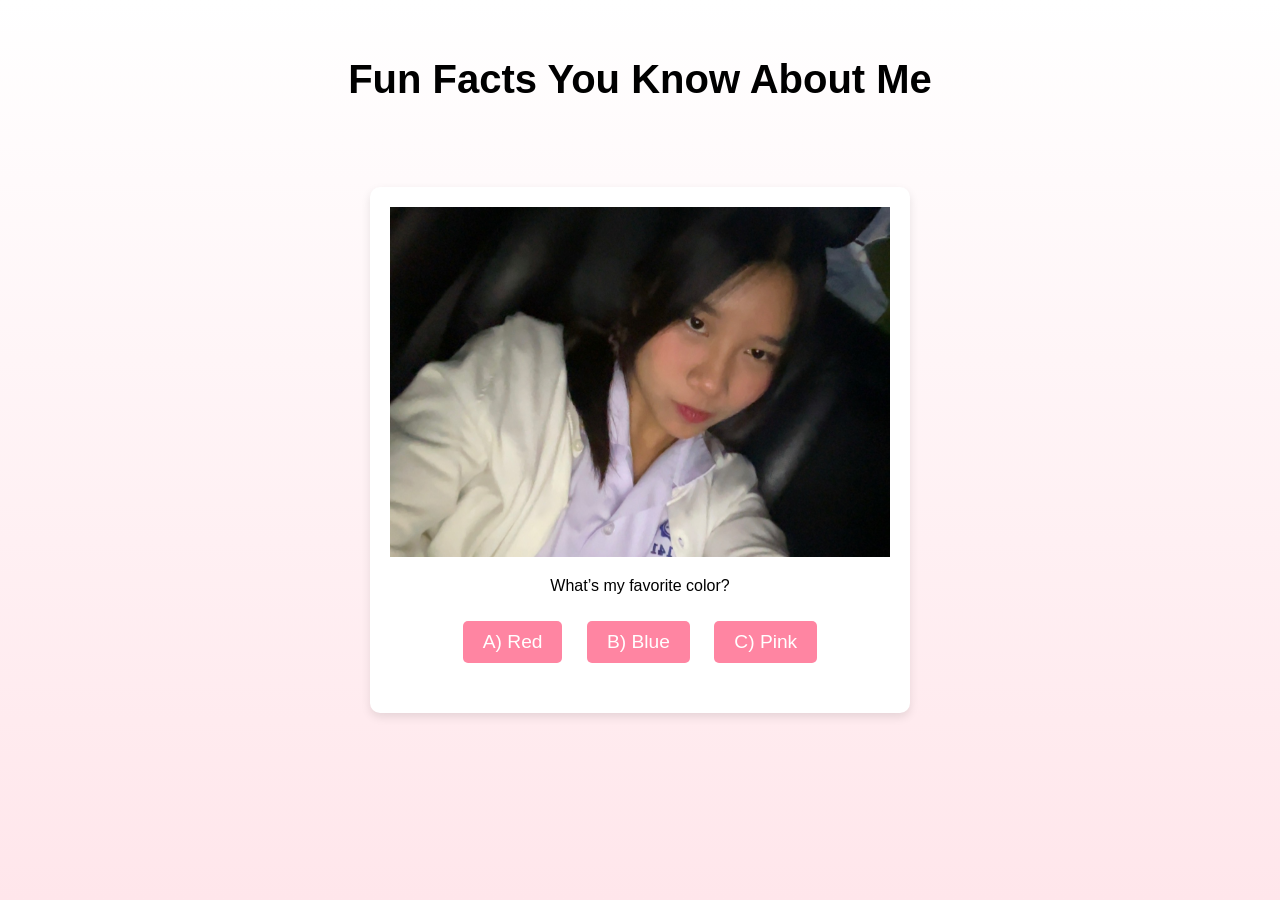
<file: game.html>
<!DOCTYPE html> 
<html lang="en">
<head>
    <meta charset="UTF-8">
    <meta name="viewport" content="width=device-width, initial-scale=1.0">
    <title>Valentine Ask-Answer Game</title>
    <link rel="stylesheet" href="game.css">
    <style>
        h1 {
            text-align: center;
            font-size: 2.5em;
            margin-bottom: 20px;
            position: absolute;
             top: 30px; /* Adjust the position as needed */
            left: 50%;
             transform: translateX(-50%);
        }
        .game-container {
            text-align: center;
        }
    </style>
</head>
<body>
    <h1>Fun Facts You Know About Me</h1>
    <div class="game-container">
        <div class="avatar">
            <img src="/Picture/ray.jpg" alt="Your Face">
        </div>

        <div class="question-container">
            <p id="question">Hey babe, ready to play?</p>
            <button class="answer-btn" onclick="checkAnswer('A')">A) Option 1</button>
            <button class="answer-btn" onclick="checkAnswer('B')">B) Option 2</button>
            <button class="answer-btn" onclick="checkAnswer('C')">C) Option 3</button>
        </div>

        <div class="result-message"></div>
    </div>
    <script src="game.js"></script>
</body>
</html>
</file>
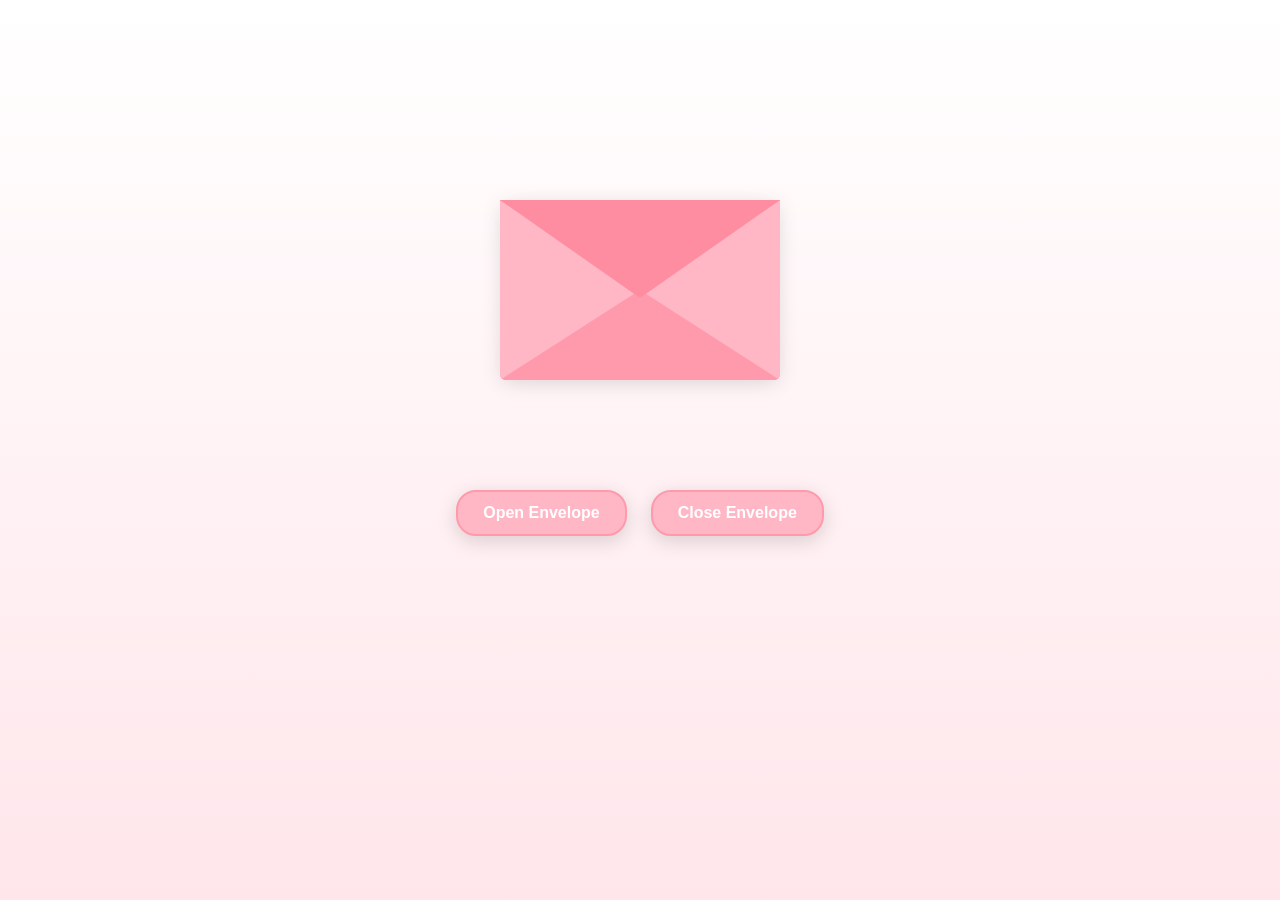
<file: love-letter.html>
<!DOCTYPE html>
<html>
<head>
    <title>Pink Envelope</title>
    <link href="https://fonts.googleapis.com/css2?family=Handlee&display=swap" rel="stylesheet">
    <audio id="mySong" loop autoplay>
        <source src="music/lol.mp3" type="audio/mp3">
    </audio>    

    <script>
        // Set volume to 20% of the audio
        document.getElementById('mySong').volume = 0.2;
    </script>
    <style>
        :root {
            --color-env: #FFB7C5;
            --color-env2: #ff9aad;
            --color-flap: #ff8da1;
            --color-bg: #ed7fca;
            --color-heart: #ff85a2;
            --color-sparkle: #fff;
            --wax-red: #c04040;
        }

        body {
            background: linear-gradient(to bottom, #fff, #ffe6eb);
            margin: 0;
            min-height: 100vh;
            display: flex;
            flex-direction: column;
            align-items: center;
            cursor: url('http://www.rw-designer.com/cursor-view/184812.png'), auto;
        }

        #envelope {
            position: relative;
            width: 280px;
            height: 180px;
            border-bottom-left-radius: 6px;
            border-bottom-right-radius: 6px;
            margin: 0 auto;
            top: 150px;
            background-color: var(--color-flap);
            box-shadow: 0 4px 20px rgba(0,0,0,.1);
            cursor: pointer;
        }

        .front {
            position: absolute;
            width: 0;
            height: 0;
            z-index: 3;
        }

        .flap {
            border-left: 140px solid transparent;
            border-right: 140px solid transparent;
            border-bottom: 82px solid transparent;
            border-top: 98px solid var(--color-flap);
            transform-origin: top;
            pointer-events: none;
        }

        .pocket {
            border-left: 140px solid var(--color-env);
            border-right: 140px solid var(--color-env);
            border-bottom: 90px solid var(--color-env2);
            border-top: 90px solid transparent;
            border-bottom-left-radius: 6px;
            border-bottom-right-radius: 6px;
        }

        .letter {
            position: relative;
            background-color: #e0d9dd;
            width: 90%;
            margin: 0 auto;
            height: 90%;
            top: 5%;
            border-radius: 6px;
            box-shadow: 0 2px 26px rgba(0,0,0,.08);
            padding: 15px;
            box-sizing: border-box;
        }

        .letter:after {
            content: '';
            position: absolute;
            top: 0;
            bottom: 0;
            left: 0;
            right: 0;
            background-image: linear-gradient(180deg, 
                rgba(255,255,255,0.00) 25%, 
                rgba(255,231,236,0.70) 55%, 
                rgba(255,231,236,1.00) 100%);
        }

        .message {
            position: relative;
            z-index: 2;
            font-family: 'Handlee', cursive;
            color: #d46a84;
            text-align: center;
            line-height: 1;
            padding-top: 0px;
        }

        .message p {
            margin: 10px 0;
            font-size: 1.8em;
            text-shadow: 0 2px 3px rgba(0,0,0,0.1);
        }

        @keyframes float {
            0%, 100% { transform: translateY(0); }
            50% { transform: translateY(-10px); }
        }

        .envlope-wrapper {
            height: 380px;
            margin-top: 50px;
            animation: float 3s ease-in-out infinite;
        }

        .open .flap {
            transform: rotateX(180deg);
            transition: transform 0.4s ease, z-index 0.6s;
            z-index: 1;
        }

        .close .flap {
            transform: rotateX(0deg);
            transition: transform 0.4s 0.6s ease, z-index 1s;
            z-index: 5;
        }

        .close .letter {
            transform: translateY(0px); 
            transition: transform 0.4s ease, z-index 1s;
            z-index: 1;
        }

        .open .letter {
            transform: translateY(-60px) rotate(-2deg);
            transition: transform 0.4s 0.6s ease, z-index 0.6s;
            z-index: 2;
        }

        .letter-corner {
            position: absolute;
            width: 20px;
            height: 20px;
            border: 2px solid #ffd1dc;
            border-radius: 5px;
            z-index: 3;
        }
        .corner-tl { top: 10px; left: 10px; border-right: none; border-bottom: none; }
        .corner-br { bottom: 10px; right: 10px; border-left: none; border-top: none; }

        .hearts, .sparkles {
            position: absolute;
            top: 90px;
            left: 0;
            right: 0;
            z-index: 2;
        }

        .heart, .sparkle {
            position: absolute;
            bottom: 0;
            pointer-events: none;
        }

        .heart:before,
        .heart:after {
            content: "";
            position: absolute;
            left: 25px;
            top: 0;
            width: 25px;
            height: 40px;
            background: var(--color-heart);
            border-radius: 25px 25px 0 0;
            transform: rotate(-45deg);
            transform-origin: 0 100%;
        }

        .heart:after {
            left: 0;
            transform: rotate(45deg);
            transform-origin: 100% 100%;
        }

        .sparkle {
            width: 8px;
            height: 8px;
            background: var(--color-sparkle);
            border-radius: 50%;
            animation: sparkleTwinkle 1s infinite;
        }

        .close .heart,
        .close .sparkle {
            opacity: 0;
            animation: none;
        }

        .a1 { left: 20%; transform: scale(0.6); animation: slideUp 4s linear infinite, sideSway 2s ease-in-out infinite alternate; }
        .a2 { left: 55%; animation: slideUp 5s linear infinite, sideSway 4s ease-in-out infinite alternate; }
        .a3 { left: 10%; transform: scale(0.8); animation: slideUp 7s linear infinite, sideSway 2s ease-in-out infinite alternate; }

        .s1 { left: 30%; animation: sparkleUp 3s linear infinite; }
        .s2 { left: 60%; animation: sparkleUp 4s linear infinite; }
        .s3 { left: 45%; animation: sparkleUp 5s linear infinite; }

        @keyframes slideUp {
            0% { top: 0; }
            100% { top: -600px; }
        }

        @keyframes sideSway {
            0% { margin-left: 0; }
            50% { margin-left: 50px; }
            100% { margin-left: 0; }
        }

        @keyframes sparkleUp {
            0% { transform: translateY(0); opacity: 1; }
            100% { transform: translateY(-500px) rotate(360deg); opacity: 0; }
        }

        @keyframes sparkleTwinkle {
            0%, 100% { transform: scale(1); }
            50% { transform: scale(1.5); }
        }

        .reset {
            text-align: center;
            margin-top: 50px;
        }

        .reset button {
            font-weight: 600;
            transition: all 0.3s ease;
            background-color: var(--color-env);
            border: 2px solid var(--color-env2);
            border-radius: 20px;
            color: white;
            padding: 12px 25px;
            margin: 10px;
            font-size: 16px;
            cursor: pointer;
            box-shadow: 0 5px 20px rgba(0,0,0,0.15);
            font-family: Arial, sans-serif;
        }

        .reset button:hover {
            background-color: var(--color-env2);
            transform: translateY(-3px) scale(1.05);
            box-shadow: 0 7px 25px rgba(0,0,0,0.2);
        }

        /* Zoom-in effect */
        .zoomIn {
            animation: zoomIn 1s ease-out forwards;
        }

        @keyframes zoomIn {
            0% {
                transform: scale(0.9);
                opacity: 0;
            }
            100% {
                transform: scale(1);
                opacity: 1;
            }
        }

    </style>
</head>
<body>
    <div class="envlope-wrapper zoomIn"> <!-- Add 'zoomIn' class here -->
        <div id="envelope" class="close">
            <div class="wax-seal"></div>
            <div class="front flap"></div>
            <div class="front pocket"></div>
            <div class="letter">
                <div class="letter-corner corner-tl"></div>
                <div class="letter-corner corner-br"></div>
                <div class="message">
                    <p>You are my favorite person,</p>
                    <p>I love you!</p>
                </div>
            </div>
            <div class="hearts">
                <div class="heart a1"></div>
                <div class="heart a2"></div>
                <div class="heart a3"></div>
            </div>
            <div class="sparkles">
                <div class="sparkle s1"></div>
                <div class="sparkle s2"></div>
                <div class="sparkle s3"></div>
            </div>
        </div>
    </div>
    <div class="reset">
        <button id="open">Open Envelope</button>
        <button id="reset">Close Envelope</button>
    </div>

    <script src="https://code.jquery.com/jquery-3.6.0.min.js"></script>
    <script>
        $(document).ready(function() {
            const envelope = $('#envelope');
            const btnOpen = $("#open");
            const btnReset = $("#reset");

            envelope.on('click', open);
            btnOpen.on('click', open);
            btnReset.on('click', close);

            function open() {
                envelope.removeClass("close").addClass("open");
            }

            function close() {
                envelope.removeClass("open").addClass("close");
            }
        });
    </script>
</body>
</html>
</file>
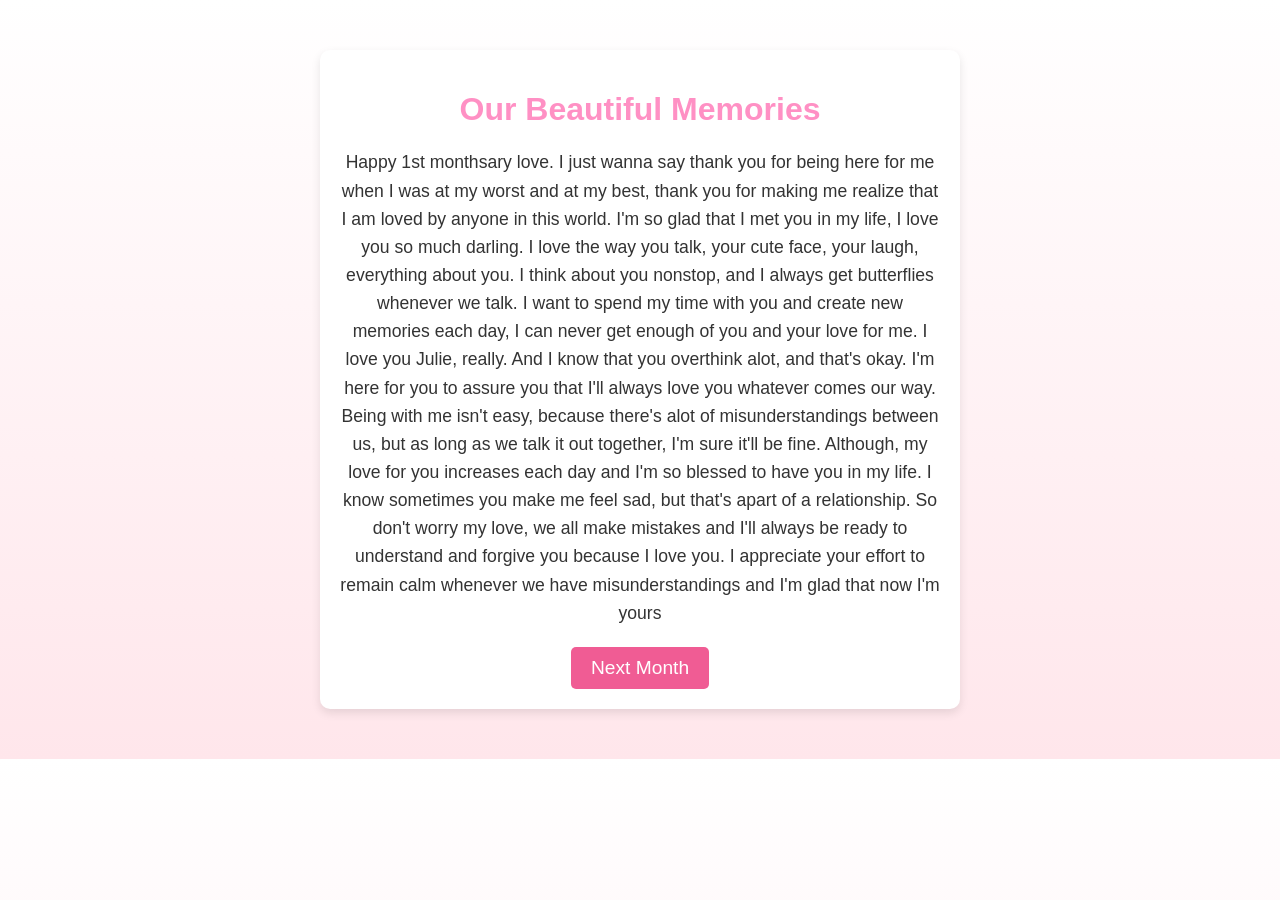
<file: memory-lane.html>
<!DOCTYPE html>
<html lang="en">
<head>
    <meta charset="UTF-8">
    <meta name="viewport" content="width=device-width, initial-scale=1.0">
    <title>Memory Journey</title>
    <link rel="stylesheet" href="memory-lane.css">
</head>
<body>
    <audio id="mySong" loop autoplay>
        <source src="music/o.mp3" type="audio/mp3">
    </audio>    

    <script>
        // Set volume to 20% of the audio
        document.getElementById('mySong').volume = 0.2;
    </script>
    <div class="memory-container">
        <h1>Our Beautiful Memories</h1>
        <div id="memory-text" class="memory-text">
            <!-- Month 1 message -->
            <div class="memory-month" id="month1">Happy 1st monthsary love. I just wanna say thank you for being here for me when I was at my worst and at my best, thank you for making me realize that I am loved by anyone in this world. I'm so glad that I met you in my life, I love you so much darling. I love the way you talk, your cute face, your laugh, everything about you.
                I think about you nonstop, and I always get butterflies whenever we talk. I want to spend my time with you and create new memories each day, I can never get enough of you and your love for me. I love you Julie, really. And I know that you overthink alot, and that's okay. I'm here for you to assure you that I'll always love you whatever comes our way. Being with me isn't easy, because there's alot of misunderstandings between us, but as long as we talk it out together, I'm sure it'll be fine. Although, my love for you increases each day and I'm so blessed to have you in my life. I know sometimes you make me feel sad, but that's apart of a relationship. So don't worry my love, we all make mistakes and I'll always be ready to understand and forgive you because I love you.
                I appreciate your effort to remain calm whenever we have misunderstandings and I'm glad that now I'm yours 
                </div>
            
            <!-- Month 2 message -->
            <div class="memory-month" id="month2">Good morning, babyy! I hope you had a restful sleep. Happy 2nd monthsary to us! On this special day, I just want to keep my message simple but meaningful. 
                Thank you for everything you’ve done and continue to do for us. Even though we’re miles apart, you always find a way to make me feel close to you, and that means the world to me. I truly love every moment we share, and I promise to be here for you—through your highs and your lows, at your best and your worst.
                You are so special to me, and I’m so grateful to have you in my life. I love you endlessly, baby. Always remember that!</div>
            
            <!-- Month 3 message -->
            <div class="memory-month" id="month3">Happy 3rd Monthsary, my love! I know I haven’t written much this month, but I wanted to take this moment to make it special for you, now and always. I love you, my dearest. Remember that, always</div>
            
            <!-- Month 4 message -->
            <div class="memory-month" id="month4"> Happy 4th monthsary, my dear. These past four months have been nothing short of amazing. We've been through thick and thin, learning and growing together, and every challenge we've faced has only made our bond stronger. I’m so grateful for the love, patience, and understanding you’ve shown me.
                You’ve brought so much joy and warmth into my life, and I truly appreciate the healthy, beautiful relationship we've built. Thank you for being my partner, my confidant, and my biggest supporter. I look forward to creating more memories and sharing countless more months (and years🥺 ) with you.
                I love you more than words can express, baby. Here’s to many more months and years of happiness, love, and endless smiles. You’re my everything, Thọ!</div>
        </div>
        <button id="next-button" class="next-btn" onclick="showNextMonth()">Next Month</button>
    </div>

    <script src="memory-lane.js"></script>
</body>
</html>
</file>
<file: game.css>
body {
    font-family: Arial, sans-serif;
    background: linear-gradient(to bottom, #fff, #ffe6eb);
    display: flex;
    justify-content: center;
    align-items: center;
    height: 100vh;
    margin: 0;
    cursor: url('http://www.rw-designer.com/cursor-view/184812.png'), auto;
}

.game-container {
    text-align: center;
    padding: 20px;
    border-radius: 10px;
    background-color: #fff;
    box-shadow: 0 4px 10px rgba(0, 0, 0, 0.1);
}

.avatar img {
    width: 500px;
    height: 350px;
    animation: popIn 0.5s ease-out;
}

@keyframes popIn {
    0% { transform: scale(0); opacity: 0; }
    100% { transform: scale(1); opacity: 1; }
}

.answer-btn {
    margin: 10px;
    padding: 10px 20px;
    background-color: #ff85a2;
    border: none;
    border-radius: 5px;
    color: white;
    font-size: 1.2em;
    cursor: pointer;
}

.answer-btn:hover {
    background-color: #ff5780;
}

.result-message {
    font-size: 1.5em;
    margin-top: 20px;
    color: #d46a84;
    opacity: 0;
    animation: fadeIn 1s ease-in forwards;
}

@keyframes fadeIn {
    0% { opacity: 0; }
    100% { opacity: 1; }
}
</file>
<file: memory-lane.css>
body {
    font-family: 'Arial', sans-serif;
    background: linear-gradient(to bottom, #fff, #ffe6eb);
    margin: 0;
    padding: 0;
    text-align: center;
    cursor: url('http://www.rw-designer.com/cursor-view/184812.png'), auto;
}

.memory-container {
    max-width: 600px;
    margin: 50px auto;
    background-color: white;
    border-radius: 10px;
    padding: 20px;
    box-shadow: 0 4px 10px rgba(0, 0, 0, 0.1);
}

h1 {
    color: #ff90c4;
    font-size: 2em;
    margin-bottom: 20px;
}

.memory-text {
    overflow: hidden; /* Hide overflow for smooth sliding effect */
    position: relative;
}

.memory-month {
    display: none; /* Hide all paragraphs initially */
    font-size: 1.1em;
    line-height: 1.6;
    color: #333;
    margin-bottom: 20px;
    opacity: 0;
    transform: translateX(-100%); /* Start from left off-screen */
    transition: transform 1s ease-in-out, opacity 1s ease-in-out;
}

.memory-month.show {
    display: block;
    transform: translateX(0); /* Slide into place */
    opacity: 1;
}

.next-btn {
    padding: 10px 20px;
    font-size: 1.2em;
    background-color: #f05c94;
    color: white;
    border: none;
    border-radius: 5px;
    cursor: pointer;
    transition: background-color 0.3s ease;
}

.next-btn:hover {
    background-color: #ff3075;
}
</file>
